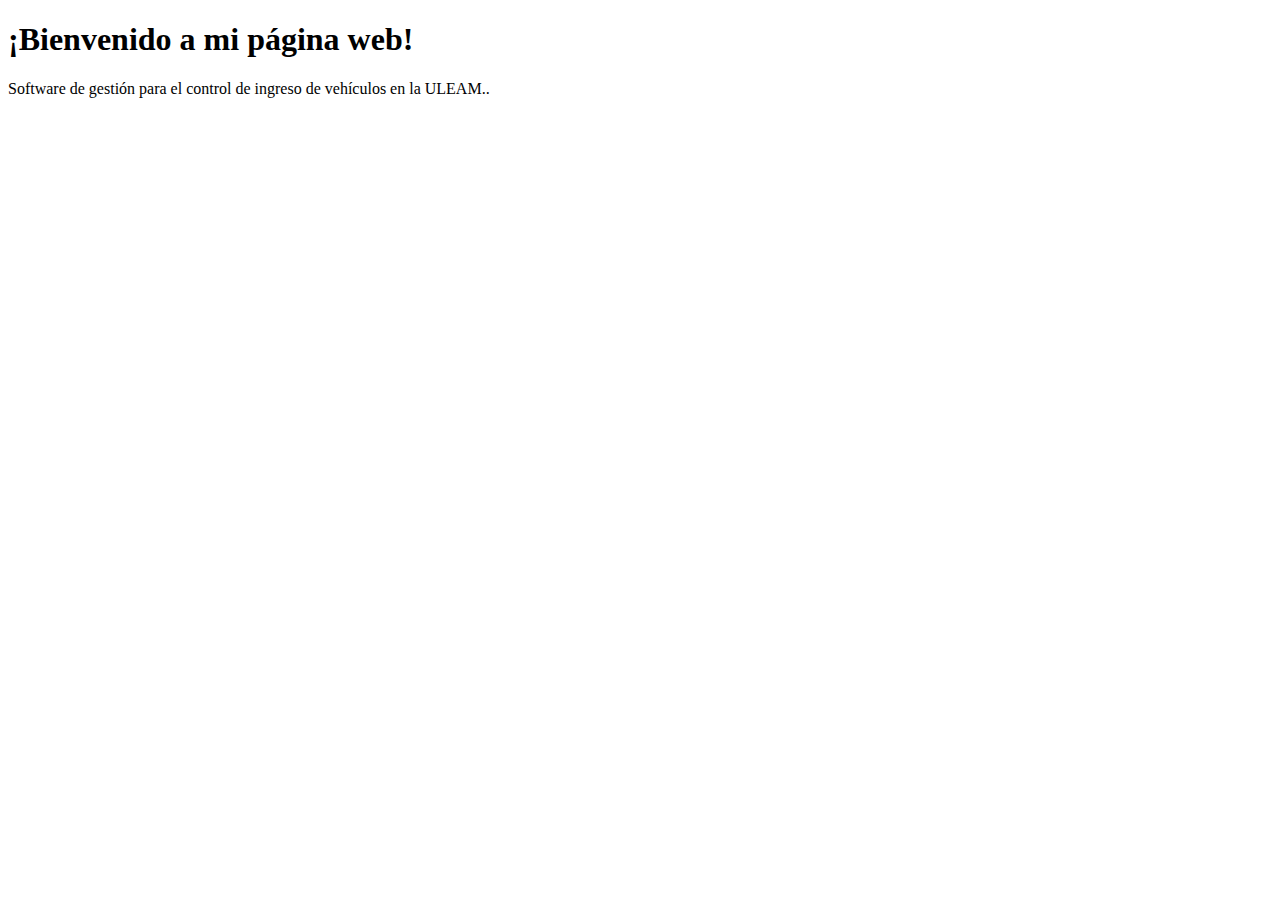
<file: index.html>
<!DOCTYPE html>
<html lang="es">
<head>
    <meta charset="UTF-8">
    <meta name="viewport" content="width=device-width, initial-scale=1.0">
    <title>Mi Página Web</title>
</head>
<body>
    <h1>¡Bienvenido a mi página web!</h1>
    <p>Software de gestión para el control de ingreso de vehículos en la ULEAM..</p>
</body>
</html>
</file>
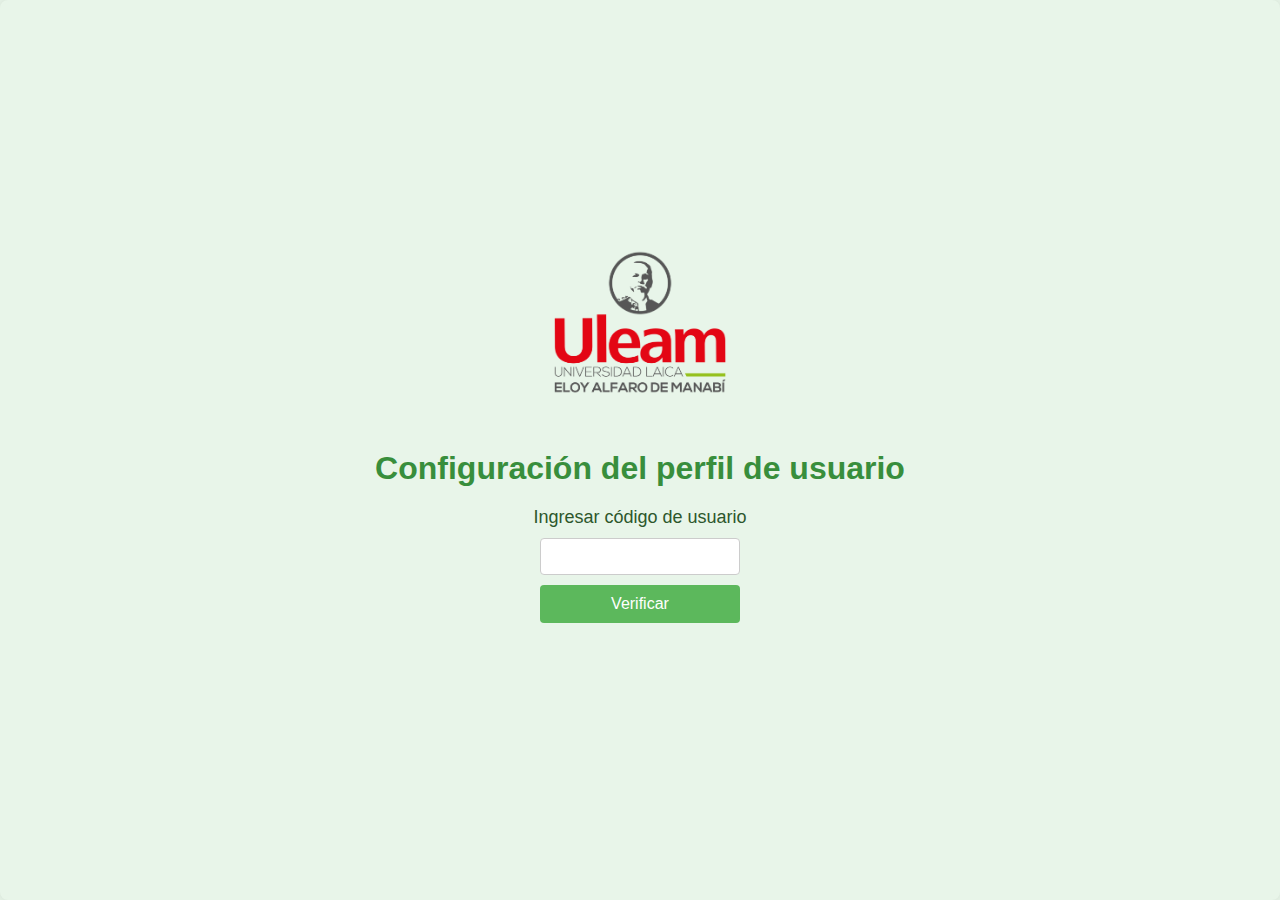
<file: config-perfil.html>
<!DOCTYPE html>
<html lang="es">
<head>
    <meta charset="UTF-8">
    <meta name="viewport" content="width=device-width, initial-scale=1.0">
    <link rel="stylesheet" href="config-perfil.css">
    <title>Configuración de perfil usuario - Estacionamiento ULEAM</title>
</head>
<body>
    <div class="container">
        <img src="/img/ULEAM.png" alt="Logo ULEAM Estacionamiento" class="logo-img">
        <h1>Configuración del perfil de usuario</h1>

        <!-- Campo para ingresar el código de usuario -->
        <div class="form-group codigo-usuario">
            <label for="codigoUsuario">Ingresar código de usuario</label>
            <input type="text" id="codigoUsuario" name="codigoUsuario" required>
            <button id="verificarCodigo">Verificar</button>
        </div>
        
        <form id="profileForm" style="display:none;">
            <div class="form-group">
                <label for="username">Nombre de usuario</label>
                <input type="text" id="username" name="username" required>
            </div>
            <div class="form-group">
                <label for="email">Correo electrónico</label>
                <input type="email" id="email" name="email" required>
            </div>
            <div class="form-group">
                <label for="current-password">Contraseña actual</label>
                <input type="password" id="current-password" name="current-password" required>
            </div>
            <div class="form-group">
                <label for="new-password">Nueva contraseña</label>
                <input type="password" id="new-password" name="new-password">
            </div>
            <div class="form-group">
                <label for="confirm-password">Confirmar nueva contraseña</label>
                <input type="password" id="confirm-password" name="confirm-password">
            </div>
            <button type="submit">Guardar Cambios</button>
        </form>
        <div id="message"></div>
    </div>

    <script>
        document.getElementById('verificarCodigo').addEventListener('click', function() {
            const codigoUsuario = document.getElementById('codigoUsuario').value.trim();
            let usuarios = JSON.parse(localStorage.getItem('usuarios')) || [];

            // Verificar si el código de usuario existe
            const usuarioEncontrado = usuarios.find(user => user.codigo === codigoUsuario);

            if (usuarioEncontrado) {
                document.getElementById('profileForm').style.display = 'block'; // Mostrar el formulario si el usuario existe
                // También puedes rellenar el formulario con datos del usuario
                document.getElementById('username').value = usuarioEncontrado.nombre;
                document.getElementById('email').value = usuarioEncontrado.correo;
            } else {
                alert('Código de usuario no encontrado'); 
            }
        });

        document.getElementById('profileForm').addEventListener('submit', function(event) {
            event.preventDefault();

            const username = document.getElementById('username').value.trim();
            const email = document.getElementById('email').value.trim();
            const currentPassword = document.getElementById('current-password').value.trim();
            const newPassword = document.getElementById('new-password').value.trim();
            const confirmPassword = document.getElementById('confirm-password').value.trim();
            const messageDiv = document.getElementById('message');

            let usuarios = JSON.parse(localStorage.getItem('usuarios')) || [];
            const codigoUsuario = document.getElementById('codigoUsuario').value.trim();
            const usuarioEncontrado = usuarios.find(user => user.codigo === codigoUsuario);

            let message = '';

            if (!usuarioEncontrado) {
                message = 'Usuario no encontrado.';
            } else if (usuarioEncontrado.contraseña !== currentPassword) {
                message = 'La contraseña actual no coincide.';
            } else {
                if (newPassword !== '' && newPassword !== confirmPassword) {
                    message = 'Las nuevas contraseñas no coinciden.';
                } else {
                    // Actualizar los datos del usuario
                    usuarioEncontrado.nombre = username;
                    usuarioEncontrado.correo = email;

                    if (newPassword !== '') {
                        usuarioEncontrado.contraseña = newPassword;
                    }

                    localStorage.setItem('usuarios', JSON.stringify(usuarios));
                    alert('¡Cambios guardados con éxito!');
                    messageDiv.innerHTML = '<div class="success">¡Cambios guardados con éxito!</div>';
                    document.getElementById('profileForm').reset();
                }
            }

            if (message !== '') {
                messageDiv.innerHTML = `<div class="error">${message}</div>`;
            }
        });
    </script>
</body>
</html>
</file>
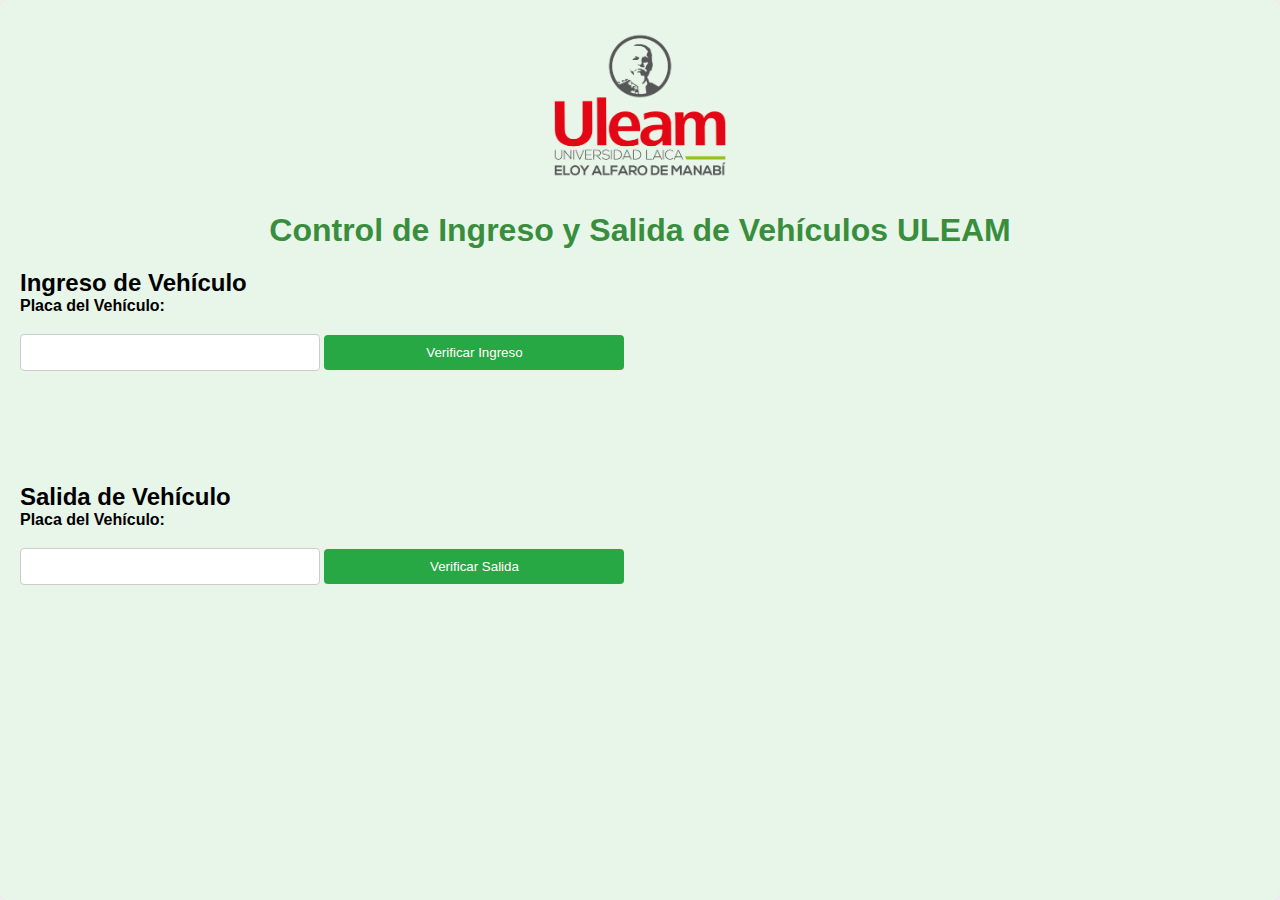
<file: control-ingresosalida.html>
<!DOCTYPE html>
<html lang="es">
<head>
    <meta charset="UTF-8">
    <meta name="viewport" content="width=device-width, initial-scale=1.0">
    <title>Control de Ingreso y Salida de Vehículos - Estacionamiento ULEAM</title>
    <link rel="stylesheet" href="control-ingresosalida.css">
</head>
<body>
    <div class="container">
        <img src="/img/ULEAM.png" alt="Logo ULEAM Estacionamiento" class="logo-img">
        <h1>Control de Ingreso y Salida de Vehículos ULEAM</h1>

        
        <div class="section">
            <h2>Ingreso de Vehículo</h2>
            <form id="ingresoForm">
                <label for="placaIngreso">Placa del Vehículo:</label>
                <input type="text" id="placaIngreso" name="placaIngreso" required>
                <button type="submit">Verificar Ingreso</button>
            </form>
            <div id="ingresoInfo" class="info">
                <p id="ingresoMensaje"></p>
            </div>
            
            <div id="ingresoDetalles" style="display:none;">
                <h3>Registrar Ingreso</h3>
                <br>
                <label for="ingresoFecha">Fecha de Ingreso:</label>
                <input type="date" id="ingresoFecha" required>
                <br>
                <label for="ingresoHora">Hora de Ingreso:</label>
                <input type="time" id="ingresoHora" required>
                <br>
                <button onclick="guardarIngreso()">Guardar Ingreso</button>
            </div>
        </div>  
        
        <div class="separator"></div>

        <div class="section">
            <h2>Salida de Vehículo</h2>
            <form id="salidaForm">
                <label for="placaSalida">Placa del Vehículo:</label>
                <input type="text" id="placaSalida" name="placaSalida" required>
                <button type="submit">Verificar Salida</button>
            </form>
            <div id="salidaInfo" class="info">
                <p id="salidaMensaje"></p>
            </div>

            <div id="salidaDetalles" style="display:none;">
                <h3>Registrar Salida</h3>
                <br>
                <label for="salidaFecha">Fecha de Salida:</label>
                <input type="date" id="salidaFecha" required>
                <br>
                <label for="salidaHora">Hora de Salida:</label>
                <input type="time" id="salidaHora" required>
                <br>
                <button onclick="guardarSalida()">Guardar Salida</button>
            </div>
        </div>
    </div>

    <script>
        function obtenerVehiculoPorPlaca(placa) {
            const vehicles = JSON.parse(localStorage.getItem('vehicles')) || [];
            return vehicles.find(vehicle => vehicle.plate === placa);
        }

        document.getElementById('ingresoForm').addEventListener('submit', function(event) {
            event.preventDefault();
            const placa = document.getElementById('placaIngreso').value;

            const vehiculo = obtenerVehiculoPorPlaca(placa);
            if (vehiculo) {
                alert('Vehículo registrado.');
                document.getElementById('ingresoDetalles').style.display = 'block';
                document.getElementById('ingresoMensaje').textContent = ''; 
            } else {
                alert('Vehículo no registrado.');
                document.getElementById('ingresoDetalles').style.display = 'none'; 
            }
        });

        document.getElementById('salidaForm').addEventListener('submit', function(event) {
            event.preventDefault();
            const placa = document.getElementById('placaSalida').value;

            const vehiculo = obtenerVehiculoPorPlaca(placa);
            if (vehiculo) {
                if (vehiculo.ingreso) {
                    if (vehiculo.salida) {
                        alert('Acceso denegado. Vehículo ya ha salido. Debe ingresar nuevamente para poder salir.');
                        document.getElementById('salidaDetalles').style.display = 'none'; 
                    } else {
                        alert('Vehículo registrado.');
                        document.getElementById('salidaDetalles').style.display = 'block';
                        document.getElementById('salidaMensaje').textContent = ''; 
                    }
                } else {
                    alert('Acceso denegado. Vehículo no ha ingresado.');
                    document.getElementById('salidaDetalles').style.display = 'none'; 
                }
            } else {
                alert('Vehículo no registrado.');
                document.getElementById('salidaDetalles').style.display = 'none'; 
            }
        });


        function guardarIngreso() {
            const placa = document.getElementById('placaIngreso').value;
            const fechaIngreso = document.getElementById('ingresoFecha').value;
            const horaIngreso = document.getElementById('ingresoHora').value;

            if (fechaIngreso && horaIngreso) {
                const vehicles = JSON.parse(localStorage.getItem('vehicles')) || [];
                const vehiculo = vehicles.find(v => v.plate === placa);

                if (vehiculo) {
                    vehiculo.ingreso = { fecha: fechaIngreso, hora: horaIngreso };
                    vehiculo.salida = null;
                    localStorage.setItem('vehicles', JSON.stringify(vehicles)); 
                    alert('Ingreso registrado correctamente.');

                    document.getElementById('placaIngreso').value = '';
                    document.getElementById('ingresoFecha').value = '';
                    document.getElementById('ingresoHora').value = '';
                    document.getElementById('ingresoDetalles').style.display = 'none';
                } else {
                    alert('Vehículo no registrado.');
                }
            } else {
                alert('Por favor, complete la fecha y hora de ingreso.');
            }
        }

        function guardarSalida() {
            const placa = document.getElementById('placaSalida').value;
            const fechaSalida = document.getElementById('salidaFecha').value;
            const horaSalida = document.getElementById('salidaHora').value;

            if (fechaSalida && horaSalida) {
                const vehicles = JSON.parse(localStorage.getItem('vehicles')) || [];
                const vehiculo = vehicles.find(v => v.plate === placa);

                if (vehiculo && !vehiculo.salida) {
                    vehiculo.salida = { fecha: fechaSalida, hora: horaSalida };
                    localStorage.setItem('vehicles', JSON.stringify(vehicles)); // Guardar el arreglo completo
                    alert('Salida registrada correctamente.');

                    document.getElementById('placaSalida').value = '';
                    document.getElementById('salidaFecha').value = '';
                    document.getElementById('salidaHora').value = '';
                    document.getElementById('salidaDetalles').style.display = 'none';
                } else if (vehiculo && vehiculo.salida) {
                    alert('Acceso denegado. Vehículo ya ha salido. Debe ingresar nuevamente.');
                } else {
                    alert('Vehículo no registrado.');
                }
            } else {
                alert('Por favor, complete la fecha y hora de salida.');
            }
        }
    </script>
</body>
</html>
</file>
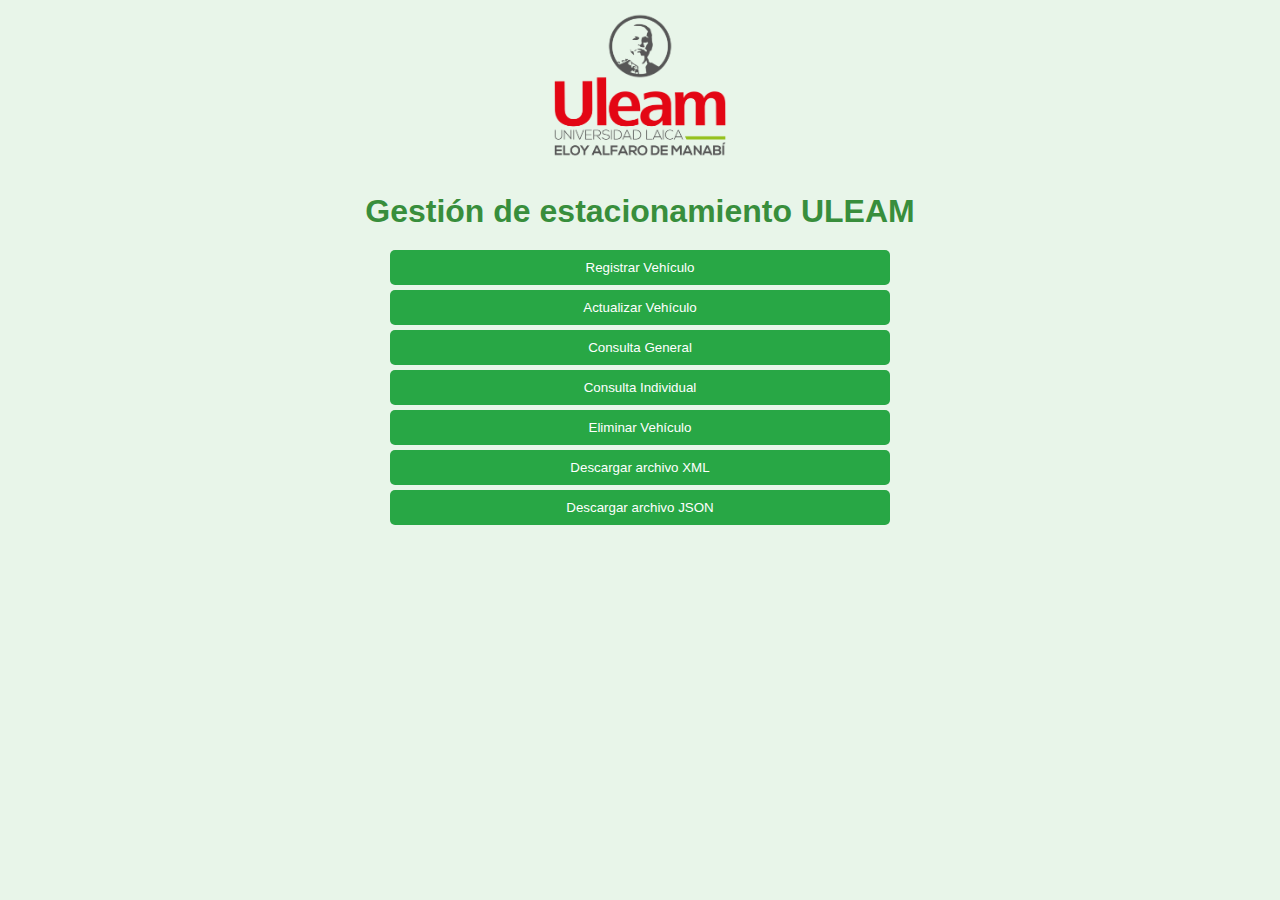
<file: ges-estacionamiento.html>
<!DOCTYPE html>
<html lang="es">
<head>
    <meta charset="UTF-8">
    <meta name="viewport" content="width=device-width, initial-scale=1.0">
    <title>Gestión de Vehículo - Estacionamiento ULEAM</title>
    <link rel="stylesheet" href="ges-estacionamiento.css">
</head>
<body>
    <div class="container">
        <img src="/img/ULEAM.png" alt="Logo ULEAM Estacionamiento" class="logo-img">
        <h1>Gestión de estacionamiento ULEAM</h1>
        <button class="button" onclick="showSection('registerSection')">Registrar Vehículo</button>
        <button class="button" onclick="showSection('updateSection')">Actualizar Vehículo</button>
        <button class="button" onclick="showSection('consultGeneralSection')">Consulta General</button>
        <button class="button" onclick="showSection('consultIndividualSection')">Consulta Individual</button>
        <button class="button" onclick="showSection('deleteSection')">Eliminar Vehículo</button>
        <button class="button" onclick="downloadXML()">Descargar archivo XML</button>
        <button class="button" onclick="downloadJSON()">Descargar archivo JSON</button>

        <div id="registerSection" class="form-section" style="display: none;">
            <h2>Registrar Vehículo</h2>
            <label class="label" for="plate">Placa:</label>
            <input class="input-field" type="text" id="plate" placeholder="Ejemplo: ABC123" required>
            <br>

            <label class="label" for="vehicleClass">Clase de Vehículo:</label>
            <select class="input-field" id="vehicleClass" required>
                <option value="" disabled selected>Seleccione una opción</option>
                <option value="Sedan">Sedan</option>
                <option value="SUV">SUV</option>
                <option value="Camioneta">Camioneta</option>
                <option value="Moto">Moto</option>
                <option value="Otro">Otro</option>
            </select>
            <input type="text" id="otherVehicleClass" placeholder="Especificar clase" style="display:none;" class="input-field">
            <div class="option-text"></div>
            <br>

            <label class="label" for="owner">Propietario:</label>
            <input class="input-field" type="text" id="owner" required>
            <br>

            <h3>Persona Autorizada</h3>
            <label class="label" for="authorizedName">Nombre:</label>
            <input class="input-field" type="text" id="authorizedName" required>
            <br>

            <label class="label" for="authorizedId">Cédula:</label>
            <input class="input-field" type="text" id="authorizedId" class="input-field" required>
            <br>

            <label class="label" for="authorizedPhone">Teléfono:</label>
            <input class="input-field" type="text" id="authorizedPhone" placeholder="Ejemplo: +56912345678" class="input-field" required>
            <br>

            <label class="label" for="authorizedPosition">Cargo:</label>
            <select class="input-field" id="authorizedPosition" required>
                <option value="" disabled selected>Seleccione una opción</option>
                <option value="Administrador">Administrador</option>
                <option value="Docente">Docente</option>
                <option value="Estudiante">Estudiante</option>
                <option value="Otro">Otro</option>
            </select>
            <input type="text" id="otherPosition" placeholder="Especificar cargo" style="display:none;" class="input-field">
            <div class="option-text"></div>
            <br>

            <button class="button" onclick="registerVehicle()">Registrar</button>
            <button class="button" onclick="clearForm()">Limpiar</button>
            <button class="button" onclick="showSection('')">Regresar</button>
        </div>

        <div id="updateSection" class="form-section" style="display: none;">
            <h2>Actualizar Vehículo</h2>
            <label class="label" for="updatePlate">Placa:</label>
            <input class="input-field" type="text" id="updatePlate" placeholder="Ejemplo: ABC123" required>
            <button class="button" onclick="searchAndUpdateVehicle()">Buscar</button>
            <button class="button" onclick="showSection('')">Regresar</button>

            <div id="updateVehicleFields" style="display: none;">
                <label class="label" for="vehicleClassUpdate">Clase de Vehículo:</label>
                <select class="input-field" id="vehicleClassUpdate" required>
                    <option value="" disabled selected>Seleccione una opción</option>
                    <option value="Sedan">Sedan</option>
                    <option value="SUV">SUV</option>
                    <option value="Camioneta">Camioneta</option>
                    <option value="Moto">Moto</option>
                    <option value="Otro">Otro</option>
                </select>
                <input type="text" id="otherVehicleClass" placeholder="Especificar clase" style="display:none;" class="input-field">                
                <div class="option-text"></div>
                <br>

                <label class="label" for="ownerUpdate">Propietario:</label>
                <input class="input-field" type="text" id="ownerUpdate" required>
                <br>

                <h3>Persona Autorizada</h3>
                <label class="label" for="authorizedNameUpdate">Nombre:</label>
                <input class="input-field" type="text" id="authorizedNameUpdate" required>
                <br>

                <label class="label" for="authorizedIdUpdate">Cédula:</label>
                <input class="input-field" type="text" id="authorizedIdUpdate" required>
                <br>

                <label class="label" for="authorizedPhoneUpdate">Teléfono:</label>
                <input class="input-field" type="text" id="authorizedPhoneUpdate" placeholder="Ejemplo: +56912345678" class="input-field" required>
                <br>

                <label class="label" for="authorizedPositionUpdate">Cargo:</label>
                <select class="input-field" id="authorizedPositionUpdate" required>
                    <option value="" disabled selected>Seleccione una opción</option>
                    <option value="Administrador">Administrador</option>
                    <option value="Docente">Docente</option>
                    <option value="Estudiante">Estudiante</option>
                    <option value="Otro">Otro</option>
                </select>
                <input type="text" id="otherPosition" placeholder="Especificar cargo" style="display:none;" class="input-field">
                <div class="option-text"></div>
                <br>
                
                <button class="button" onclick="updateVehicle()">Actualizar</button>
                <button class="button" onclick="resetUpdateForm()">Cancelar</button>
            </div>
        </div>

        <div id="consultGeneralSection" class="form-section" style="display: none;">
            <h2>Consulta General de Vehículos</h2>
            <button class="button" onclick="consultGeneral()">Mostrar Vehículos Registrados</button>
            <button class="button" onclick="resetGeneralConsult()">Regresar</button>
            <table id="vehiclesTable" style="display: none;">
                <thead>
                    <tr>
                        <th>Placa</th>
                        <th>Nombre Persona Autorizada</th>
                        <th>Cédula</th>
                    </tr>
                </thead>
                <tbody id="vehiclesTableBody"></tbody>
            </table>
        </div>

        <div id="consultIndividualSection" class="form-section" style="display: none;">
            <h2>Consulta Individual de Vehículo</h2>
            <label class="label" for="consultPlate">Placa:</label>
            <input class="input-field" type="text" id="consultPlate" placeholder="Ejemplo: ABC123" class="input-field">
            <button class="button" onclick="consultIndividual()">Buscar</button>
            <button class="button" onclick="showSection('')">Regresar</button>
            
        
            <div id="vehicleDetails" style="display: none;">
                <h3>Detalles del Vehículo</h3>
                <p><strong>Placa:</strong> <span id="vehiclePlateDetail"></span></p>
                <p><strong>Clase de Vehículo:</strong> <span id="vehicleClassDetail"></span></p>
                <p><strong>Propietario:</strong> <span id="ownerDetail"></span></p>
                <p><strong>Nombre Persona Autorizada:</strong> <span id="authorizedNameDetail"></span></p>
                <p><strong>Cédula:</strong> <span id="authorizedIdDetail"></span></p>
                <p><strong>Teléfono:</strong> <span id="authorizedPhoneDetail"></span></p>
                <p><strong>Cargo:</strong> <span id="authorizedPositionDetail"></span></p>
            </div>
        </div>

        <div id="deleteSection" class="form-section" style="display: none;">
            <h2>Eliminar Vehículo</h2>
            <label class="label" for="deletePlate">Placa:</label>
            <input class="input-field" type="text" id="deletePlate" placeholder="Ejemplo: ABC123" class="input-field">
            <button class="button" onclick="deleteVehicle()">Eliminar</button>
            <button class="button" onclick="showSection('')">Regresar</button>
        </div>
    </div>

    <script>
        let vehicles = JSON.parse(localStorage.getItem('vehicles')) || [];
        let vehicleToUpdate = null;

        function showSection(sectionId) {
            const sections = document.querySelectorAll('.form-section');
            sections.forEach(section => {
                section.style.display = 'none';
            });

 
            document.getElementById(sectionId).style.display = 'block';
        }


        function validatePlate(plate) {
            const plateRegex = /^[A-Z0-9]{6,7}$/i; 
            return plateRegex.test(plate);
        }

        function validateCedula(id) {
            const cedulaRegex = /^[0-9]{7,10}$/; 
            return cedulaRegex.test(id);
        }

        function validatePhone(phone) {
            const phoneRegex = /^\+?[0-9]{7,12}$/; 
            return phoneRegex.test(phone);
        }

        function registerVehicle() {
            const plate = document.getElementById('plate').value;
            const vehicleClass = document.getElementById('vehicleClass').value === 'Otro' ? document.getElementById('otherVehicleClass').value : document.getElementById('vehicleClass').value;
            const owner = document.getElementById('owner').value;
            const authorizedPerson = {
                name: document.getElementById('authorizedName').value,
                id: document.getElementById('authorizedId').value,
                phone: document.getElementById('authorizedPhone').value,
                position: document.getElementById('authorizedPosition').value === 'Otro' ? document.getElementById('otherPosition').value : document.getElementById('authorizedPosition').value
            };

            // Validaciones
            if (!validatePlate(plate)) {
                alert('Placa no válida. Debe contener entre 6 y 7 caracteres alfanuméricos.');
                return;
            }
            if (!vehicleClass) {
                alert('Clase de vehículo es obligatoria.');
                return;
            }
            if (!owner) {
                alert('Propietario es obligatorio.');
                return;
            }
            if (!authorizedPerson.name || !validateCedula(authorizedPerson.id)) {
                alert('Datos de la persona autorizada no válidos. Verifique el nombre y la cédula.');
                return;
            }
            if (authorizedPerson.phone && !validatePhone(authorizedPerson.phone)) {
                alert('Número de teléfono no válido.');
                return;
            }

            vehicles.push({ plate, vehicleClass, owner, authorizedPerson });
            localStorage.setItem('vehicles', JSON.stringify(vehicles)); 
            alert('Vehículo registrado con éxito');
            clearForm();
        }

        function findVehicle(plate) {
            return vehicles.find(v => v.plate === plate);
        }

        function searchAndUpdateVehicle() {
            const plate = document.getElementById('updatePlate').value;
            vehicleToUpdate = findVehicle(plate);

            if (vehicleToUpdate) {
                document.getElementById('updatePlate').disabled = true; 
                document.getElementById('vehicleClassUpdate').value = vehicleToUpdate.vehicleClass;
                document.getElementById('ownerUpdate').value = vehicleToUpdate.owner;
                document.getElementById('authorizedNameUpdate').value = vehicleToUpdate.authorizedPerson.name;
                document.getElementById('authorizedIdUpdate').value = vehicleToUpdate.authorizedPerson.id;
                document.getElementById('authorizedPhoneUpdate').value = vehicleToUpdate.authorizedPerson.phone;
                document.getElementById('authorizedPositionUpdate').value = vehicleToUpdate.authorizedPerson.position;

                
                document.getElementById('updateVehicleFields').style.display = 'block';
            } else {
                alert('Vehículo no encontrado.');
            }
        }

        function updateVehicle() {
            const vehicleClass = document.getElementById('vehicleClassUpdate').value;
            const owner = document.getElementById('ownerUpdate').value;
            const authorizedName = document.getElementById('authorizedNameUpdate').value;
            const authorizedId = document.getElementById('authorizedIdUpdate').value;
            const authorizedPhone = document.getElementById('authorizedPhoneUpdate').value;
            const authorizedPosition = document.getElementById('authorizedPositionUpdate').value;

            if (!vehicleClass) {
                alert('Clase de vehículo es obligatoria.');
                return;
            }
            if (!owner) {
                alert('Propietario es obligatorio.');
                return;
            }
            if (!authorizedName) {
                alert('Nombre de la persona autorizada es obligatorio.');
                return;
            }
            if (!validateCedula(authorizedId)) {
                alert('Cédula no válida. Debe contener entre 7 y 10 dígitos.');
                return;
            }
            if (authorizedPhone && !validatePhone(authorizedPhone)) {
                alert('Número de teléfono no válido.');
                return;
            }
            if (!authorizedPosition) {
                alert('Cargo es obligatorio.');
                return;
            }

            vehicleToUpdate.vehicleClass = vehicleClass;
            vehicleToUpdate.owner = owner;
            vehicleToUpdate.authorizedPerson.name = authorizedName;
            vehicleToUpdate.authorizedPerson.id = authorizedId;
            vehicleToUpdate.authorizedPerson.phone = authorizedPhone;
            vehicleToUpdate.authorizedPerson.position = authorizedPosition;

            localStorage.setItem('vehicles', JSON.stringify(vehicles)); 
            alert('Vehículo actualizado con éxito');
            clearForm();
            resetUpdateForm();
        }

        function resetUpdateForm() {

            document.getElementById('updatePlate').value = '';
            document.getElementById('updatePlate').disabled = false;
            document.getElementById('updateVehicleFields').style.display = 'none';
        }

        function clearForm() {
            document.getElementById('plate').value = '';
            document.getElementById('vehicleClass').value = '';
            document.getElementById('otherVehicleClass').value = '';
            document.getElementById('owner').value = '';
            document.getElementById('authorizedName').value = '';
            document.getElementById('authorizedId').value = '';
            document.getElementById('authorizedPhone').value = '';
            document.getElementById('authorizedPosition').value = '';
            document.getElementById('otherPosition').value = '';
        }

        function consultGeneral() {
            const tableBody = document.getElementById('vehiclesTableBody');
            tableBody.innerHTML = ''; 

            if (vehicles.length === 0) {
                alert('No hay vehículos registrados.');
                return;
            }

            
            vehicles.forEach(vehicle => {
                const row = document.createElement('tr');

                const plateCell = document.createElement('td');
                plateCell.textContent = vehicle.plate;
                row.appendChild(plateCell);

                const nameCell = document.createElement('td');
                nameCell.textContent = vehicle.authorizedPerson.name;
                row.appendChild(nameCell);

                const idCell = document.createElement('td');
                idCell.textContent = vehicle.authorizedPerson.id;
                row.appendChild(idCell);

                tableBody.appendChild(row);
            });

            document.getElementById('vehiclesTable').style.display = 'table';
            alert('Listado de vehículos registrados');
        }

        function resetGeneralConsult() {

            document.getElementById('vehiclesTable').style.display = 'none';
            showSection('');
        }


        window.onload = function() {

        };

        function consultIndividual() {
        const plate = document.getElementById('consultPlate').value;
        const vehicle = findVehicle(plate);

            if (vehicle) {

                document.getElementById('vehiclePlateDetail').textContent = vehicle.plate;
                document.getElementById('vehicleClassDetail').textContent = vehicle.vehicleClass;
                document.getElementById('ownerDetail').textContent = vehicle.owner;
                document.getElementById('authorizedNameDetail').textContent = vehicle.authorizedPerson.name;
                document.getElementById('authorizedIdDetail').textContent = vehicle.authorizedPerson.id;
                document.getElementById('authorizedPhoneDetail').textContent = vehicle.authorizedPerson.phone;
                document.getElementById('authorizedPositionDetail').textContent = vehicle.authorizedPerson.position;

                document.getElementById('vehicleDetails').style.display = 'block';
            } else {
                alert('Vehículo no encontrado.');
                document.getElementById('vehicleDetails').style.display = 'none'; 
            }
        }

        function deleteVehicle() {
            const plate = document.getElementById('deletePlate').value;
            const vehicleIndex = vehicles.findIndex(v => v.plate === plate);

            if (vehicleIndex !== -1) {
                vehicles.splice(vehicleIndex, 1); 
                localStorage.setItem('vehicles', JSON.stringify(vehicles)); 
                alert('Vehículo eliminado con éxito');
                document.getElementById('deletePlate').value = ''; 
            } else {
                alert('Vehículo no encontrado.');
            }
        }

        function generateXML(vehicles) {
            let xmlContent = `<?xml version="1.0" encoding="UTF-8"?>\n<vehicles>\n`;
    
            vehicles.forEach(vehicle => {
                xmlContent += `  <vehiculo>\n`;
                xmlContent += `    <placa>${vehicle.plate}</placa>\n`;
                xmlContent += `    <clasedevehiculo>${vehicle.vehicleClass}</clasedevehiculo>\n`;
                xmlContent += `    <propietario>${vehicle.owner}</propietario>\n`;
                xmlContent += `    <personaautorizada>\n`;
                xmlContent += `      <nombre>${vehicle.authorizedPerson.name}</nombre>\n`;
                xmlContent += `      <cedula>${vehicle.authorizedPerson.id}</cedula>\n`;
                xmlContent += `      <telefono>${vehicle.authorizedPerson.phone}</telefono>\n`;
                xmlContent += `      <cargo>${vehicle.authorizedPerson.position}</cargo>\n`;
                xmlContent += `    </personaautorizada>\n`;
                xmlContent += `  </vehiculo>\n`;
            });

            xmlContent += `</vehicles>`;

            return xmlContent;
        }

        function downloadXML() {
            const vehicles = JSON.parse(localStorage.getItem("vehicles")) || [];

            if (vehicles.length === 0) {
                alert("No hay vehículos registrados para descargar.");
                return;
            }


            const xmlContent = generateXML(vehicles);


            const blob = new Blob([xmlContent], { type: "application/xml" });

        
            const link = document.createElement("a");
            link.href = URL.createObjectURL(blob);
            link.download = "vehiculos.xml"; 

            
            link.click();
        }

        function generateJSON(vehicles) {
            
            const jsonObject = {
                vehiculo: vehicles.map(vehicle => ({
                    placa: vehicle.plate,
                    clasedevehiculo: vehicle.vehicleClass,
                    propietario: vehicle.owner,
                    personaautorizada: {
                        nombre: vehicle.authorizedPerson.name,
                        cedula: vehicle.authorizedPerson.id,
                        telefono: vehicle.authorizedPerson.phone,
                        cargo: vehicle.authorizedPerson.position
                    }
                }))
            };

            // Convertir el objeto JSON a una cadena con formato
            return JSON.stringify(jsonObject, null, 2);
        }

        function downloadJSON() {
         
            const vehicles = JSON.parse(localStorage.getItem("vehicles")) || [];

            if (vehicles.length === 0) {
                alert("No hay vehículos registrados para descargar.");
                return;
            }

            
            const jsonContent = generateJSON(vehicles);

            
            const blob = new Blob([jsonContent], { type: "application/json" });

            
            const link = document.createElement("a");
            link.href = URL.createObjectURL(blob);
            link.download = "vehiculos.json"; 

            
            link.click();
        }
    </script>

    <script>

        document.getElementById('vehicleClass').addEventListener('change', function() {
            const otherInput = document.getElementById('otherVehicleClass');
            otherInput.style.display = this.value === 'Otro' ? 'block' : 'none';
        });

      
        document.getElementById('authorizedPosition').addEventListener('change', function() {
            const otherInput = document.getElementById('otherPosition');
            otherInput.style.display = this.value === 'Otro' ? 'block' : 'none';
        });


        document.getElementById('authorizedPositionUpdate').addEventListener('change', function() {
            const otherInput = document.getElementById('otherPosition');
            otherInput.style.display = this.value === 'Otro' ? 'block' : 'none';
        });
    </script>
</body>
</html>
</file>
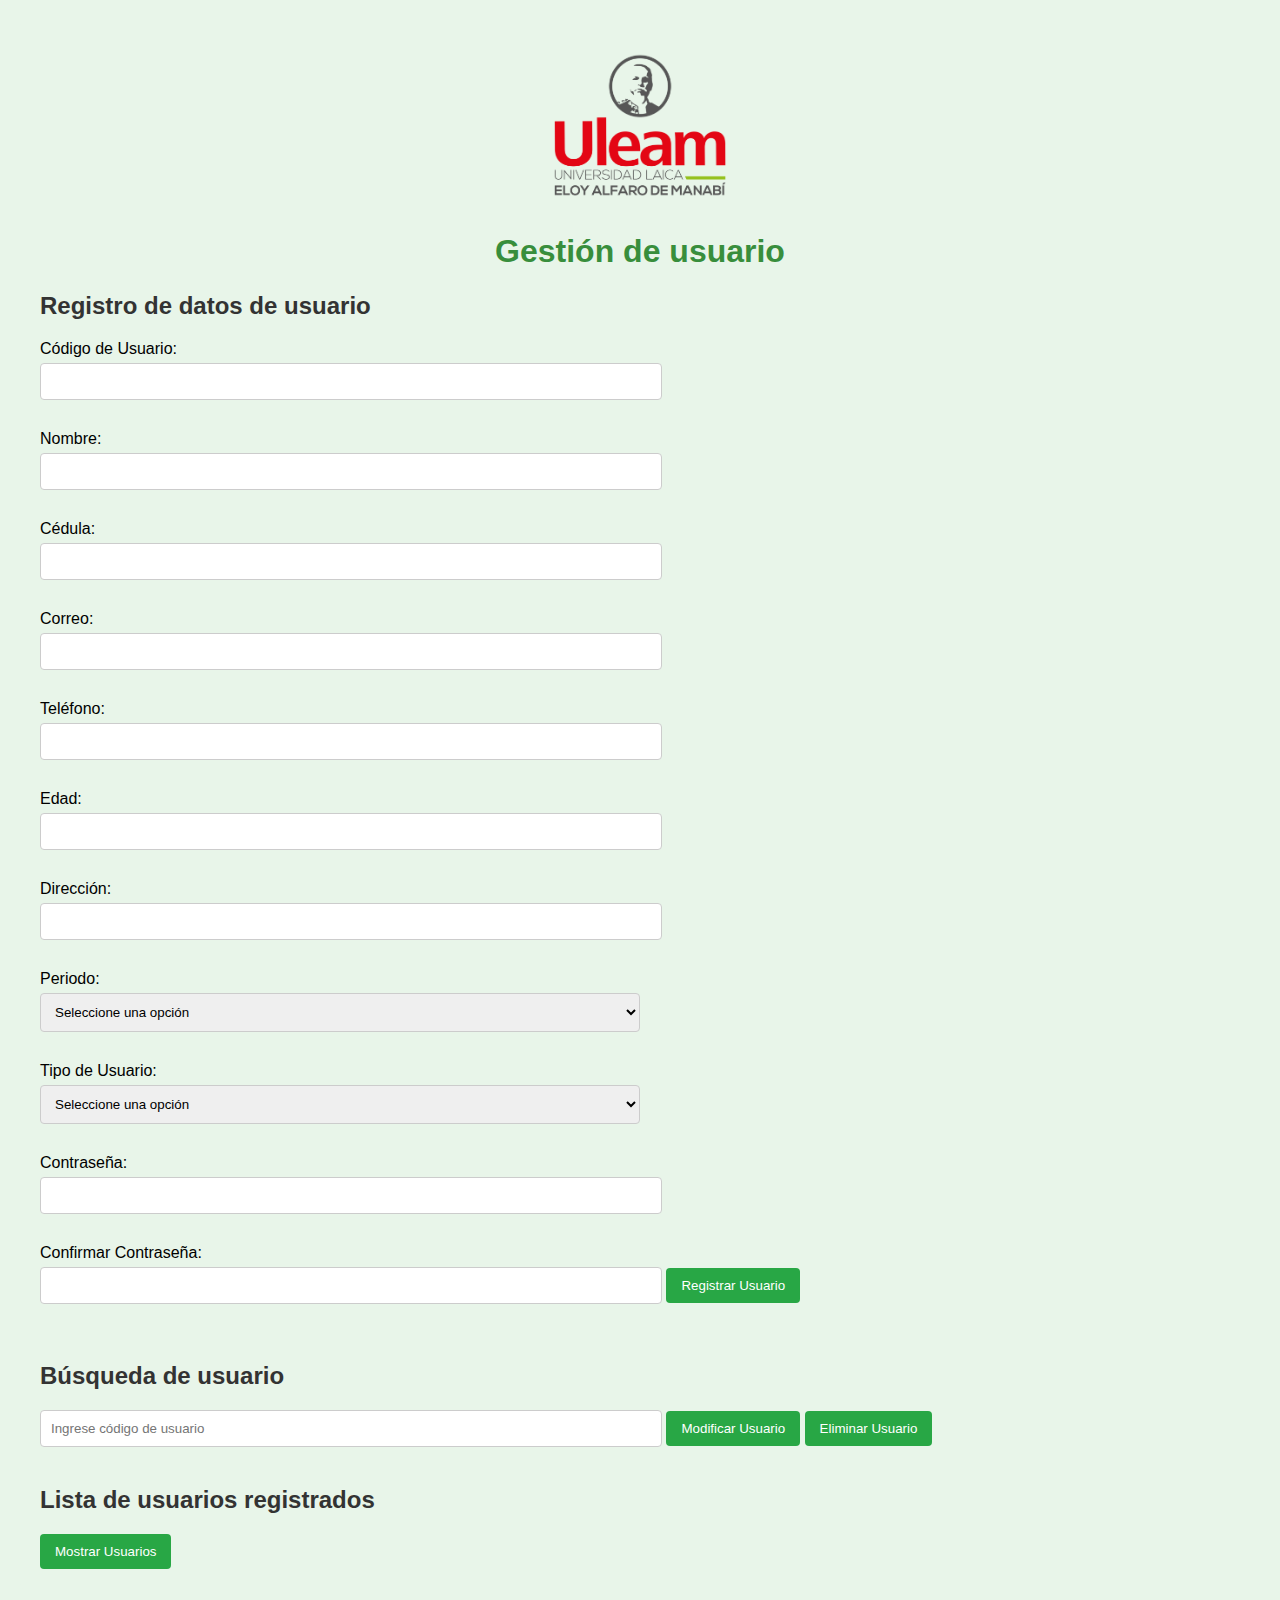
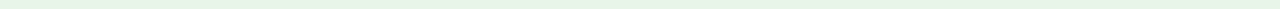
<file: gestion-usuario.html>
<!DOCTYPE html>
<html lang="es">
<head>
    <meta charset="UTF-8">
    <meta name="viewport" content="width=device-width, initial-scale=1.0">
    <link rel="stylesheet" href="gestion-usuario.css">
    <title>Gestión de Usuario - Estacionamiento ULEAM</title>
</head>
<body>
    <div class="container">
        <img src="/img/ULEAM.png" alt="Logo ULEAM Estacionamiento" class="logo-img">
        <h1>Gestión de usuario</h1>
        <h2>Registro de datos de usuario</h2>
        <form id="userForm" onsubmit="agregarUsuario(event)">
            <label for="codigo">Código de Usuario:</label>
            <input type="text" id="codigo" name="codigo" required>

            <label for="nombre">Nombre:</label>
            <input type="text" id="nombre" name="nombre" required>

            <label for="cedula">Cédula:</label>
            <input type="text" id="cedula" name="cedula" required>

            <label for="correo">Correo:</label>
            <input type="email" id="correo" name="correo" required> 

            <label for="telefono">Teléfono:</label>
            <input type="text" id="telefono" name="telefono" required>

            <label for="edad">Edad:</label>
            <input type="number" id="edad" name="edad" required>

            <label for="direccion">Dirección:</label>
            <input type="text" id="direccion" name="direccion" required>

            <label for="periodo">Periodo:</label>
            <select id="periodo" name="periodo" required>
                <option value="" disabled selected>Seleccione una opción</option>
                <option value="matutino">Matutino</option>
                <option value="vespertino">Vespertino</option>
                <option value="nocturno">Nocturno</option>
            </select>
            <input type="text" id="otherVehicleClass" placeholder="Especificar periodo" style="display:none;" class="input-field">
            <div class="option-text"></div>

            <label for="tipo">Tipo de Usuario:</label>
            <select id="tipo" name="tipo" required>
                <option value="" disabled selected>Seleccione una opción</option>
                <option value="administrador">Administrador</option>
                <option value="operador">Operador</option>
                <option value="otro">Otro</option>
            </select>
            <input type="text" id="otherVehicleClass" placeholder="Especificar tipo de usuario" style="display:none;" class="input-field">
            <div class="option-text"></div>

            <label for="contraseña">Contraseña:</label>
            <input type="password" id="contraseña" name="contraseña" required>

            <!-- Confirmar Contraseña -->
            <label for="confirmarContraseña">Confirmar Contraseña:</label>
            <input type="password" id="confirmarContraseña" name="confirmarContraseña" required>

            <button type="submit">Registrar Usuario</button>
        </form>

        <br>

        <h2>Búsqueda de usuario</h2>
        <input type="text" id="codigoBuscar" placeholder="Ingrese código de usuario">
        <button onclick="buscarUsuario()">Modificar Usuario</button>
        <button onclick="buscarUsuarioParaEliminar()">Eliminar Usuario</button>

        <div id="formularioModificar" style="display:none;">
            <h2>Modificar Usuario</h2>
            <form id="modificarForm" onsubmit="modificarUsuario(event)">
                <label for="modCodigo">Código de Usuario:</label>
                <input type="text" id="modCodigo" name="codigo" readonly>

                <label for="modNombre">Nombre:</label>
                <input type="text" id="modNombre" name="nombre" required>

                <label for="modCedula">Cédula:</label>
                <input type="text" id="modCedula" name="cedula" required>

                <label for="modCorreo">Correo:</label>
                <input type="email" id="modCorreo" name="correo" required> 

                <label for="modTelefono">Teléfono:</label>
                <input type="text" id="modTelefono" name="telefono" required>

                <label for="modEdad">Edad:</label>
                <input type="number" id="modEdad" name="edad" required>

                <label for="modDireccion">Dirección:</label>
                <input type="text" id="modDireccion" name="direccion" required>

                <label for="modPeriodo">Periodo:</label>
                <select id="modPeriodo" name="periodo" required>
                    <option value="matutino">Matutino</option>
                    <option value="vespertino">Vespertino</option>
                    <option value="nocturno">Nocturno</option>
                </select>

                <label for="modTipo">Tipo de Usuario:</label>
                <select id="modTipo" name="tipo" required>
                    <option value="administrador">Administrador</option>
                    <option value="operador">Operador</option>
                    <option value="otro">Otro</option>
                </select>

                <label for="modContraseña">Contraseña:</label>
                <input type="password" id="modContraseña" name="contraseña" required>

                <label for="modConfirmarContraseña">Confirmar Contraseña:</label>
                <input type="password" id="modConfirmarContraseña" name="confirmarContraseña" required>
                
                <div class="checkbox-container">
                    <input type="checkbox" id="mostrarContraseñas" onclick="toggleMostrarContraseñas()" />
                    <label for="mostrarContraseñas">Mostrar contraseñas</label>
                </div>

                <br>
                <button type="submit">Guardar Cambios</button>
                <button type="button" onclick="cancelarModificacion()">Cancelar</button>
            </form>
        </div>
        <div id="confirmarEliminar" style="display:none;">
            <p>¿Estás seguro de que deseas eliminar este usuario?</p>
            <button onclick="eliminarUsuario()">Aceptar</button>
            <button onclick="cancelarEliminacion()">Cancelar</button>
        </div>

        <br>


        <h2>Lista de usuarios registrados</h2>
        <button onclick="mostrarUsuarios()">Mostrar Usuarios</button>

        <div id="tablaUsuariosContainer" style="display:none;">
            <table border="1">
                <thead>
                    <tr>
                        <th>Código</th>
                        <th>Nombre</th>
                        <th>Cédula</th>
                        <th>Correo</th>
                        <th>Teléfono</th>
                        <th>Edad</th>
                        <th>Dirección</th>
                        <th>Periodo</th>
                        <th>Tipo</th>
                    </tr>
                </thead>
                <tbody id="tablaUsuarios">

                </tbody>
            </table>
        </div>
    </div>

    <script>
        let usuarios = [];


        document.addEventListener('DOMContentLoaded', () => {
            usuarios = JSON.parse(localStorage.getItem('usuarios')) || [];
        });


        function agregarUsuario(event) {
            event.preventDefault();

            const codigo = document.getElementById('codigo').value;
            const nombre = document.getElementById('nombre').value;
            const cedula = document.getElementById('cedula').value;
            const correo = document.getElementById('correo').value;
            const telefono = document.getElementById('telefono').value;
            const edad = document.getElementById('edad').value;
            const direccion = document.getElementById('direccion').value;
            const periodo = document.getElementById('periodo').value;
            const tipo = document.getElementById('tipo').value;
            const contraseña = document.getElementById('contraseña').value;
            const confirmarContraseña = document.getElementById('confirmarContraseña').value;


            if (!validarCampos(codigo, nombre, cedula, correo, telefono, edad, direccion, contraseña, confirmarContraseña)) {
                return;
            }

            

            const usuarioExistente = usuarios.find(user => user.codigo === codigo);

            if (usuarioExistente) {
                Object.assign(usuarioExistente, { nombre, cedula, correo, telefono, edad, direccion, periodo, tipo, contraseña });
                alert('Usuario actualizado exitosamente');
            } else {
                const nuevoUsuario = { codigo, nombre, cedula, correo, telefono, edad, direccion, periodo, tipo, contraseña };
                usuarios.push(nuevoUsuario);
                alert('Usuario registrado exitosamente');
            }

            localStorage.setItem('usuarios', JSON.stringify(usuarios));
            limpiarFormulario();
        }

        function buscarUsuario() {
            const codigoBuscar = document.getElementById('codigoBuscar').value;
            const usuario = usuarios.find(user => user.codigo === codigoBuscar);

            if (usuario) {
                document.getElementById('modCodigo').value = usuario.codigo;
                document.getElementById('modNombre').value = usuario.nombre;
                document.getElementById('modCedula').value = usuario.cedula;
                document.getElementById('modCorreo').value = usuario.correo;
                document.getElementById('modTelefono').value = usuario.telefono;
                document.getElementById('modEdad').value = usuario.edad;
                document.getElementById('modDireccion').value = usuario.direccion;
                document.getElementById('modPeriodo').value = usuario.periodo;
                document.getElementById('modTipo').value = usuario.tipo;

                document.getElementById('modContraseña').value = usuario.contraseña;
                document.getElementById('modConfirmarContraseña').value = usuario.contraseña;


                document.getElementById('formularioModificar').style.display = 'block'; 
            } else {
                alert('Usuario no encontrado');
            }
        }


        function toggleMostrarContraseñas() {
            const contraseñaField = document.getElementById('modContraseña');
            const confirmarContraseñaField = document.getElementById('modConfirmarContraseña');
            const mostrar = document.getElementById('mostrarContraseñas').checked;

            // Cambia el tipo de los campos entre "password" y "text"
            const tipo = mostrar ? 'text' : 'password';
            contraseñaField.type = tipo;
            confirmarContraseñaField.type = tipo;
        }




        function modificarUsuario(event) {
            event.preventDefault();

            const codigo = document.getElementById('modCodigo').value;
            const nombre = document.getElementById('modNombre').value;
            const cedula = document.getElementById('modCedula').value;
            const correo = document.getElementById('modCorreo').value;
            const telefono = document.getElementById('modTelefono').value;
            const edad = document.getElementById('modEdad').value;
            const direccion = document.getElementById('modDireccion').value;
            const periodo = document.getElementById('modPeriodo').value;
            const tipo = document.getElementById('modTipo').value;
            const contraseña = document.getElementById('modContraseña').value;
            const confirmarContraseña = document.getElementById('modConfirmarContraseña').value;

            if (!validarCampos(codigo, nombre, cedula, correo, telefono, edad, direccion, contraseña, confirmarContraseña)) {
                return;
            }
            

            const usuarioIndex = usuarios.findIndex(user => user.codigo === codigo);


            if (usuarioIndex !== -1) {
                usuarios[usuarioIndex] = { 
                    codigo, 
                    nombre, 
                    cedula, 
                    correo, 
                    telefono, 
                    edad, 
                    direccion, 
                    periodo, 
                    tipo, 
                    contraseña 
                };
                localStorage.setItem('usuarios', JSON.stringify(usuarios));
                alert('Usuario modificado exitosamente');
                document.getElementById('formularioModificar').style.display = 'none'; 
                mostrarUsuarios();
                limpiarFormulario();
            } else {
                alert('No se pudo modificar el usuario');
            }
        }

        function buscarUsuarioParaEliminar() {
            const codigoBuscar = document.getElementById('codigoBuscar').value;
            const usuario = usuarios.find(user => user.codigo === codigoBuscar);

            if (usuario) {
                document.getElementById('confirmarEliminar').style.display = 'block'; 
            } else {
                alert('Usuario no encontrado');
                document.getElementById('confirmarEliminar').style.display = 'none'; 
            }
        }

        function eliminarUsuario() {
            const codigoBuscar = document.getElementById('codigoBuscar').value;
            const usuarioIndex = usuarios.findIndex(user => user.codigo === codigoBuscar);

            if (usuarioIndex !== -1) {
                usuarios.splice(usuarioIndex, 1); 
                localStorage.setItem('usuarios', JSON.stringify(usuarios)); 
                alert('Usuario eliminado exitosamente');
                document.getElementById('confirmarEliminar').style.display = 'none'; 
                document.getElementById('codigoBuscar').value = '';
                mostrarUsuarios(); 
            } else {
                alert('No se pudo eliminar el usuario');
            }
        }




        function validarCampos(codigo, nombre, cedula, correo, telefono, edad, direccion, contraseña, confirmarContraseña) {
            if (!codigo || !nombre || !cedula || !correo || !telefono || !edad || !direccion || !contraseña || !confirmarContraseña) {
                alert('Todos los campos son obligatorios');
                return false;
            }

            if (contraseña.length < 6 || confirmarContraseña.length < 6) {
                alert('La contraseña debe tener al menos 6 caracteres.');
                return false;
            }

            if (contraseña !== confirmarContraseña) {
                alert('Las contraseñas no coinciden');
                return false;
            }
            

            if (isNaN(edad) || edad <= 0) {
                alert('La edad debe ser un número positivo');
                return false;
            }

            if (cedula.length < 10) {
                alert('La cédula debe tener al menos 10 caracteres');
                return false;
            }

            const telefonoRegex = /^[0-9]{10}$/;
            if (!telefonoRegex.test(telefono)) {
                alert('El teléfono debe contener 10 dígitos.');
                return false;
            }

            const correoRegex = /^[^\s@]+@[^\s@]+\.[^\s@]+$/;
            if (!correoRegex.test(correo)) {
                alert('El correo no tiene un formato válido.');
                return false;
            }

            return true;
        }

        function cancelarModificacion() {
            document.getElementById('formularioModificar').style.display = 'none'; 
            document.getElementById('codigoBuscar').value = ''; 
        }

        function cancelarEliminacion() {
            document.getElementById('confirmarEliminar').style.display = 'none'; 
            document.getElementById('codigoBuscar').value = ''; 
        }


     
        function mostrarUsuarios() {
            const tablaUsuarios = document.getElementById('tablaUsuarios');
            tablaUsuarios.innerHTML = '';

            usuarios = JSON.parse(localStorage.getItem('usuarios')) || [];

            if (usuarios.length === 0) {
                alert('No hay usuarios registrados.');
                document.getElementById('tablaUsuariosContainer').style.display = 'none';
                return;
            }

            usuarios.forEach(usuario => {
                const row = document.createElement('tr');
                row.innerHTML = `
                    <td>${usuario.codigo}</td>
                    <td>${usuario.nombre}</td>
                    <td>${usuario.cedula}</td>
                    <td>${usuario.correo}</td>
                    <td>${usuario.telefono}</td>
                    <td>${usuario.edad}</td>
                    <td>${usuario.direccion}</td>
                    <td>${usuario.periodo}</td>
                    <td>${usuario.tipo}</td>`;
                tablaUsuarios.appendChild(row);
            });

            document.getElementById('tablaUsuariosContainer').style.display = 'block';
        }

        
        function limpiarFormulario() {
            document.getElementById('userForm').reset();
        }
    </script>
</body>
</html>
</file>
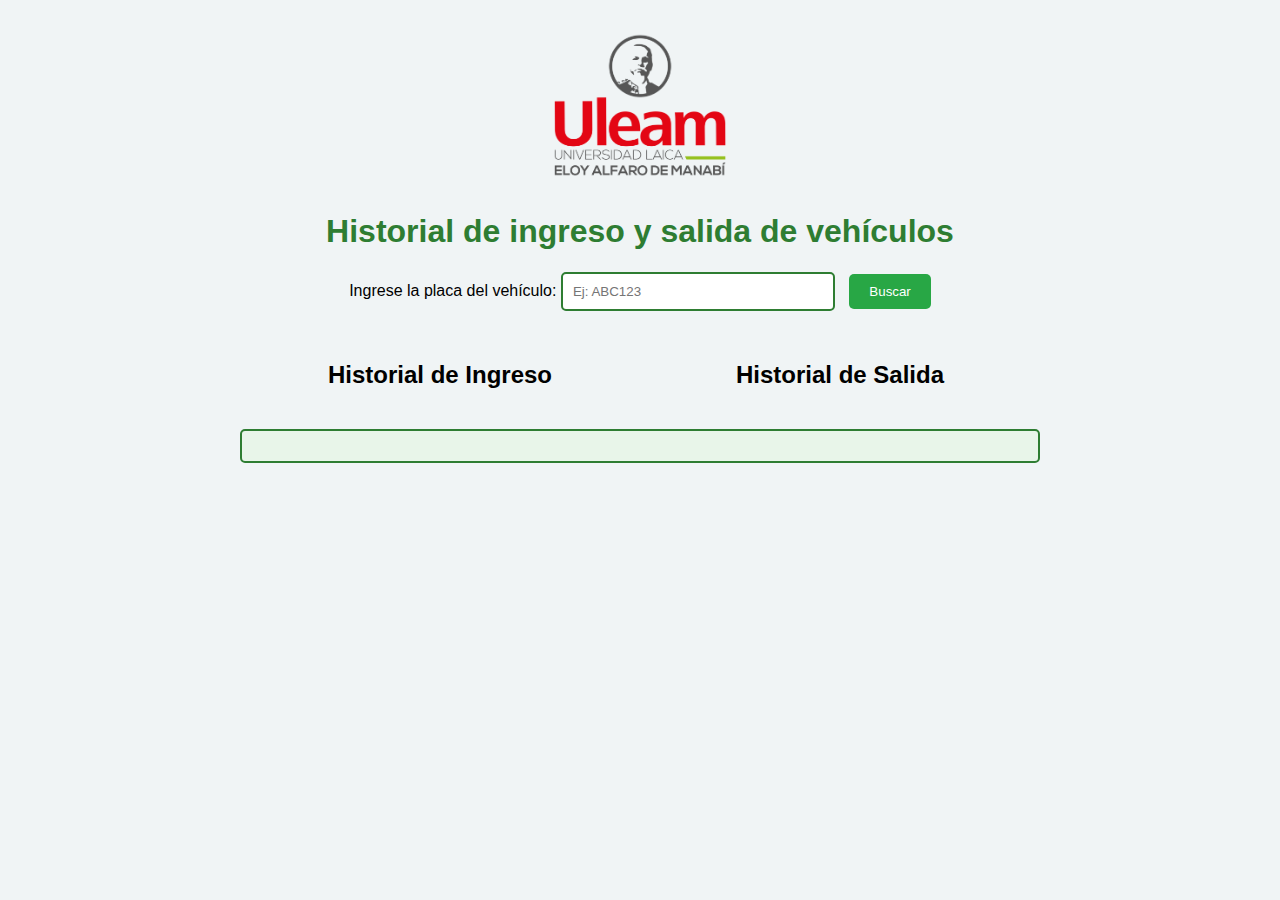
<file: historial.html>
<!DOCTYPE html>
<html lang="es">
<head>
    <meta charset="UTF-8">
    <meta name="viewport" content="width=device-width, initial-scale=1.0">
    <title>Historial de Ingreso y Salida de Vehículos - Estacionamiento ULEAM</title>
    <link rel="stylesheet" href="historial.css">
</head>
<body>
    <div class="container">
        <img src="/img/ULEAM.png" alt="Logo ULEAM Estacionamiento" class="logo-img">
        <h1>Historial de ingreso y salida de vehículos</h1>

        <div class="search-section">
            <label for="input-placa">Ingrese la placa del vehículo:</label>
            <input type="text" id="input-placa" placeholder="Ej: ABC123" maxlength="7">
            <button id="btn-buscar">Buscar</button>
            <div id="error-message" class="error-message"></div>
        </div>

        <div class="history-container">
            <div class="historial-ingreso">
                <h2>Historial de Ingreso</h2>
                <ul id="lista-ingresos"></ul>
            </div>
            <div class="historial-salida">
                <h2>Historial de Salida</h2>
                <ul id="lista-salidas"></ul>
            </div>
        </div>


        <div id="resultado-busqueda" class="resultado-busqueda"></div>

    </div>

    <script>
        const inputPlaca = document.getElementById('input-placa');
        const listaIngresos = document.getElementById('lista-ingresos');
        const listaSalidas = document.getElementById('lista-salidas');
        const resultadoBusqueda = document.getElementById('resultado-busqueda');
        const errorMessage = document.getElementById('error-message');
    
        function cargarHistorial() {
            listaIngresos.innerHTML = '';
            listaSalidas.innerHTML = '';
    
            
            const vehicles = JSON.parse(localStorage.getItem('vehicles')) || [];
    
            
            vehicles
                .filter(vehicle => vehicle.ingreso)
                .slice()
                .reverse()
                .forEach(vehicle => {
                    const li = document.createElement('li');
                    li.textContent = `Placa: ${vehicle.plate} - Fecha: ${vehicle.ingreso.fecha} - Hora: ${vehicle.ingreso.hora}`;
                    listaIngresos.insertBefore(li, listaIngresos.firstChild);
                });

            vehicles
                .filter(vehicle => vehicle.salida)
                .slice()
                .reverse()
                .forEach(vehicle => {
                    const li = document.createElement('li');
                    li.textContent = `Placa: ${vehicle.plate} - Fecha: ${vehicle.salida.fecha} - Hora: ${vehicle.salida.hora}`;
                    listaSalidas.insertBefore(li, listaSalidas.firstChild);
                });
        }
    
        function buscarVehiculo() {
            const placa = inputPlaca.value.trim().toUpperCase();
            if (placa === '') {
                errorMessage.textContent = 'Por favor, ingrese una placa.';
                resultadoBusqueda.innerHTML = '';
                return;
            }
    
            errorMessage.textContent = '';
    

            const vehicles = JSON.parse(localStorage.getItem('vehicles')) || [];
            
            const vehiculo = vehicles.find(vehicle => vehicle.plate === placa);
    
            if (vehiculo) {
                let resultado = `Vehículo con placa ${vehiculo.plate} ingresó el ${vehiculo.ingreso.fecha} a las ${vehiculo.ingreso.hora}.`;
    
                if (vehiculo.salida) {
                    resultado +=  `Salió el ${vehiculo.salida.fecha} a las ${vehiculo.salida.hora}.`;
                } else {
                    resultado +=  `No ha registrado salida.`;
                }
    
                resultadoBusqueda.textContent = resultado;
            } else {
                resultadoBusqueda.textContent = `No se encontró información del vehículo con placa ${placa}.`;
            }
        }
        
        document.getElementById('btn-buscar').addEventListener('click', buscarVehiculo);
    
        window.onload = cargarHistorial;
    </script>
</body>
</html>
</file>
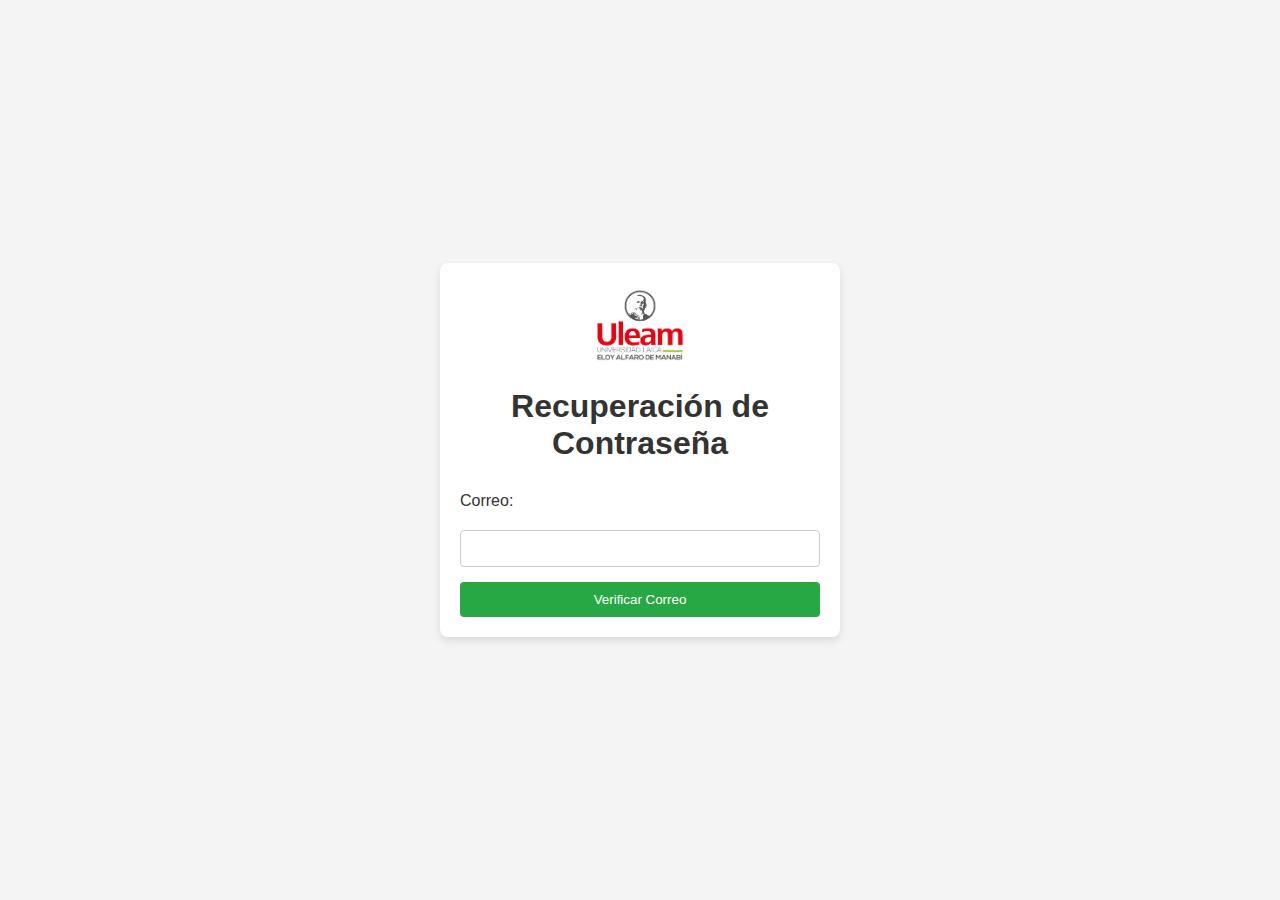
<file: recucontrasena.html>
<!DOCTYPE html>
<html lang="es">
<head>
    <meta charset="UTF-8">
    <meta name="viewport" content="width=device-width, initial-scale=1.0">
    <link rel="stylesheet" href="recucontrasena.css">
    <title>Recuperación de Contraseña - Estacionamiento ULEAM</title>
</head>
<body>
    <div class="container">
        <img src="/img/ULEAM.png" alt="Logo ULEAM Estacionamiento" class="logo-img">
        <h1>Recuperación de Contraseña</h1>
        <form id="formCorreo" onsubmit="verificarCorreo(event)">
            <label for="correoRecuperacion">Correo:</label>
            <input type="email" id="correoRecuperacion" name="correoRecuperacion" required>
            <button type="submit">Verificar Correo</button>
        </form>

        <div id="formContraseña" style="display:none;">
            <form id="recuperacionForm" onsubmit="recuperarContraseña(event)">
                <label for="nuevaContraseña">Nueva Contraseña:</label>
                <input type="password" id="nuevaContraseña" name="nuevaContraseña" required>

                <label for="confirmarNuevaContraseña">Confirmar Nueva Contraseña:</label>
                <input type="password" id="confirmarNuevaContraseña" name="confirmarNuevaContraseña" required>
                <br>
                <button type="submit">Guardar Contraseña</button>
            </form>
        </div>
    </div>

    <script>
        let usuarios = JSON.parse(localStorage.getItem('usuarios')) || [];

        function verificarCorreo(event) {
            event.preventDefault();

            const correo = document.getElementById('correoRecuperacion').value;
            
            if (!validateEmail(correo)) {
                alert('Por favor ingrese un correo válido');
                return;
            }else{
                alert('Correo válido')
            }

            const usuario = usuarios.find(user => user.correo === correo);

            if (usuario) {
                document.getElementById('formCorreo').style.display = 'none';
                document.getElementById('formContraseña').style.display = 'block';
            } else {
                alert('Correo no encontrado');
            }
        }

        function validateEmail(email) {
            const re = /^[a-zA-Z0-9._%+-]+@[a-zA-Z0-9.-]+\.[a-zA-Z]{2,}$/;
            return re.test(String(email).toLowerCase());
        }

 
        function recuperarContraseña(event) {
            event.preventDefault();

            const correo = document.getElementById('correoRecuperacion').value;
            const nuevaContraseña = document.getElementById('nuevaContraseña').value;
            const confirmarNuevaContraseña = document.getElementById('confirmarNuevaContraseña').value;


            if (nuevaContraseña.length < 6 || confirmarNuevaContraseña.length < 6) {
            alert('La contraseña deben tener al menos 6 caracteres');
            return;
            }


            if (nuevaContraseña !== confirmarNuevaContraseña) {
                alert('Las contraseñas no coinciden');
                return;
            }

            const usuario = usuarios.find(user => user.correo === correo);
            if (usuario) {
                usuario.contraseña = nuevaContraseña;
                localStorage.setItem('usuarios', JSON.stringify(usuarios));
                alert('Contraseña actualizada exitosamente');
                document.getElementById('recuperacionForm').reset();
                document.getElementById('formCorreo').style.display = 'block';
                document.getElementById('formContraseña').style.display = 'none';
            } else {
                alert('Correo no encontrado');
            }
        }
    </script>
</body>
</html>
</file>
<file: config-perfil.css>
html, body {
    width: 100%;
    height: 100%;
    margin: 0;
    padding: 0;
    font-family: Arial, sans-serif;
    background-color: #e8f5e9;
}

.container {
    width: 100%; 
    height: 100%; 
    background-color: #e8f5e9;
    padding: 20px;
    box-shadow: 0 0 10px rgba(0, 0, 0, 0.1);
    border-radius: 8px;
    box-sizing: border-box;
    display: flex;
    flex-direction: column;
    justify-content: center;
    align-items: center;
    overflow-x: hidden;
}

h1 {
    text-align: center;
    color: #388e3c; 
    margin-bottom: 20px;
}

.form-group {
    width: 100%;
    margin-bottom: 15px;
}

label {
    display: block;
    margin-bottom: 5px;
    color: #2d572c;
}

input[type="text"],
input[type="email"],
input[type="password"] {
    width: 150%;
    padding: 10px;
    border: 1px solid #ccc;
    border-radius: 4px;
    box-sizing: border-box;
}

button {
    width: 100%;
    padding: 10px;
    background-color: #28a745;
    color: #fff;
    border: none;
    border-radius: 4px;
    cursor: pointer;
    font-size: 16px;
    margin-bottom: 20px;
}

button:hover {
    background-color: #218838;
}

.codigo-usuario {
    display: flex;
    flex-direction: column;
    align-items: center; 
    margin-bottom: 20px; 

}

.codigo-usuario label {
    font-size: 18px; 
    margin-bottom: 10px; 
    color: #2d572c;
}

.codigo-usuario input[type="text"] {
    width: 200px; 
    padding: 10px;
    border: 1px solid #ccc;
    border-radius: 4px;
    margin-bottom: 10px; 
}

.codigo-usuario button {
    width: 200px; 
    padding: 10px;
    background-color: #5cb85c;
    color: white;
    border: none;
    border-radius: 4px;
    cursor: pointer;
}

.codigo-usuario button:hover {
    background-color: #4cae4c; 
}

.error {
    color: red;
    margin-top: 10px;
}

.success {
    color: green;
    margin-top: 10px;
}

.logo-img {
    display: block;
    margin: 0 auto 20px;
    max-width: 200px;
    height: auto;
}
</file>
<file: control-ingresosalida.css>
* {
    margin: 0;
    padding: 0;
    box-sizing: border-box;
}

html, body {
    height: 100%;
    background-color: #e8f5e9; 
}

body {
    font-family: Arial, sans-serif;
    background-color: #f4f4f4;
    display: flex; 
    justify-content: center;
    align-items: center; 
}

.logo-img {
    display: block; 
    margin: 0 auto 20px; 
    max-width: 200px; 
    height: auto; 
}

.container {
    width: 100%; 
    height: 100%;
    background-color: #e8f5e9;
    padding: 20px; 
    border-radius: 8px;
    box-shadow: 0 0 10px rgba(0, 0, 0, 0.1);
    display: flex; 
    flex-direction: column; 
    align-items: center;
}

h1 {
    text-align: center;
    margin-bottom: 20px;
    color: #388e3c;
}

.section {
    margin-bottom: 30px;
    width: 100%; 
}

label {
    display: block;
    margin-bottom: 10px;
    font-weight: bold;
}

input[type="text"] {
    width: 80%; 
    max-width: 300px; 
    padding: 10px;
    margin-bottom: 20px;
    border: 1px solid #ccc;
    border-radius: 4px;
}

button {
    background-color: #28a745;
    color: #fff;
    padding: 10px 20px;
    border: none;
    border-radius: 4px;
    cursor: pointer;
    width: 80%; 
    max-width: 300px;
    margin-top: 10px; 
}

button:hover {
    background-color: #218838;
}

.info {
    margin-top: 20px;
}

#ingresoDetalles,
#salidaDetalles {
    margin-top: 10px;
}

.separator {
    height: 2px; 
    background-color: #ccc; 
    margin: 20px 0; 
}
</file>
<file: ges-estacionamiento.css>
html, body {
    height: 100%;
    margin: 0;
    padding: 0;
    font-family: Arial, sans-serif;
    background-color: #e8f5e9; 
    color: #333;
}

.logo-img {
    display: block; 
    margin: 0 auto 20px; 
    max-width: 200px; 
    height: auto; 
}

h1 {
    text-align: center;
    color: #388e3c; 
    margin-bottom: 20px;
}

.fullscreen-container {
    height: 100%;
    width: 100%;
    display: flex;
    justify-content: center;
    align-items: center;
    background-color: #e8f5e9;
    box-sizing: border-box;
    padding: 20px;
}

.content {
    width: 600px; 
    background: #fff;
    padding: 20px;
    border-radius: 8px;
    box-shadow: 0 0 10px rgba(0, 0, 0, 0.1);
    box-sizing: border-box;
}

.button {
    background-color: #28a745; 
    color: white;
    border: none;
    padding: 10px;
    margin: 5px 0;
    border-radius: 5px;
    cursor: pointer;
    width: 500px; 
    display: block;
    margin-left: auto; 
    margin-right: auto; 
    transition: background-color 0.3s, transform 0.2s;
}

.button:hover {
    background-color: #218838;
    transform: translateY(-2px);
}

.form-section {
    margin-bottom: 20px;
}

input {
    width: calc(100% - 22px);
    padding: 10px;
    margin: 5px 0;
    border: 1px solid #ccc;
    border-radius: 4px;
}

input:focus {
    border-color: #388e3c;
}
</file>
<file: gestion-usuario.css>
body {
    font-family: Arial, sans-serif;
    background-color: #e8f5e9;
    margin: 0;
    padding: 20px;
    
}

.container {

    width: 100%; 
    height: calc(100% - 40px); 
    margin: 0 auto; 
    background: #e8f5e9;
    padding: 20px;
    border-radius: 5px;
    overflow-y: auto; 
    max-width: 1200px;
}

.fullscreen-container {
    height: 100%;
    width: 100%;
    display: flex;
    justify-content: center;
    align-items: center;
    background-color: #e8f5e9;
    box-sizing: border-box;
    padding: 20px;
}

.logo-img {
    display: block; 
    margin: 0 auto 20px; 
    max-width: 200px; 
    height: auto; 
}

h1 {
    text-align: center;
}

h1 {
    color: #388e3c;
}

h2 {
    color:#333;
}

label {
    display: block;
    margin: 10px 0 5px;
}


#mostrarContraseñas {
    margin-left: 10px; /* Espaciado entre el checkbox y la etiqueta */
}

#mostrarContraseñas + label {
    font-size: 12px; /* Tamaño más pequeño para la etiqueta */
    margin: 0; /* Sin margen extra */
}

.checkbox-container {
    display: flex;
    align-items: center;
    margin-top: -15px; /* Reduce el espacio entre el checkbox y el campo anterior */
}

.checkbox-container label {
    margin: 0 0 0 5px; /* Espaciado entre el checkbox y el texto */
}


input[type="text"], input[type="email"], input[type=number], input[type=password], select {
    width: 50%;
    padding: 10px;
    margin-bottom: 20px;
    border: 1px solid #ccc;
    border-radius: 4px;
}

button {
    background-color: #28a745;
    color: white;
    border: none;
    padding: 10px 15px;
    cursor: pointer;
    border-radius: 4px;
}

button:hover {
    background-color: #218838;
}

ul {
    list-style-type: none;
    padding: 0;
}

li {
    padding: 10px;
    border-bottom: 1px solid #ccc;
    display: flex;
    justify-content: space-between;
    align-items: center;
}
</file>
<file: historial.css>
body {
    font-family: Arial, sans-serif;
    background-color: #f0f4f5;
    margin: 0;
    padding: 20px;
    text-align: center;
}

.logo-img {
    display: block;
    margin: 0 auto 20px;
    max-width: 200px;
    height: auto;
}

.container {
    max-width: 800px;
    margin: 0 auto;
}

h1 {
    color: #2e7d32; 
}

.search-section {
    margin: 20px 0;
}

input[type="text"] {
    padding: 10px;
    border: 2px solid #2e7d32;
    border-radius: 5px;
    width: 250px;
    margin-right: 10px;
}

button {
    padding: 10px 20px;
    background-color: #28a745;
    color: white;
    border: none;
    border-radius: 5px;
    cursor: pointer;
}

button:hover {
    background-color: #218838;
}

.history-container {
    display: flex;
    justify-content: space-around;
    margin-top: 30px;
}

.historial-ingreso, .historial-salida {
    width: 45%;
}

ul {
    list-style-type: none;
    padding: 0;
}

li {
    background-color: #e0f2f1;
    margin: 10px 0;
    padding: 10px;
    border-radius: 5px;
    color: #2e7d32;
}

.error-message {
    color: red;
    margin-top: 10px;
}

.resultado-busqueda {
    margin-top: 20px;
    padding: 15px;
    background-color: #e8f5e9;
    border: 2px solid #2e7d32;
    border-radius: 5px;
    color: #2e7d32;
}
</file>
<file: recucontrasena.css>
* {
    box-sizing: border-box;
    margin: 0;
    padding: 0;
}

html, body {
    height: 100%;
    width: 100%;
}

body {
    font-family: Arial, sans-serif;
    background-color: #f4f4f4;
    display: flex;
    justify-content: center;
    align-items: center;
}

.container {
    width: 100%;
    max-width: 400px;
    padding: 20px;
    background-color: #fff;
    box-shadow: 0 4px 8px rgba(0, 0, 0, 0.1);
    border-radius: 8px;
}

.login-container {
    width: 100%;
    max-width: 400px; 
    padding: 20px;
    background-color: #fff;
    box-shadow: 0 4px 8px rgba(0, 0, 0, 0.1);
    border-radius: 8px;
}

.logo-img {
    display: block; 
    margin: 0 auto 20px; 
    max-width: 100px; 
    height: auto; 
}

h1 {
    text-align: center;
    color: #333; /* Rojo para ULEAM */
    margin-bottom: 30px;
}

form {
    display: flex;
    flex-direction: column;
    gap: 15px;
}

.form-group {
    margin-bottom: 15px;
}

label {
    display: block;
    color: #333;
    margin-bottom: 5px;
}

input {
    width: 100%;
    padding: 10px;
    border: 1px solid #ccc;
    border-radius: 4px;
}

input:focus {
    border-color: #28a745; 
}

button {
    width: 100%;
    padding: 10px;
    background-color: #28a745; 
    color: white;
    border: none;
    border-radius: 4px;
    cursor: pointer;

}

button:hover {
    background-color: #218838; 
}

#formContraseña {
    display: none;
}

/* Estilos de los mensajes de alerta */
.alert {
    background-color: #ffeb3b;
    color: #555;
    padding: 10px;
    border-radius: 4px;
    font-size: 14px;
    margin-top: 10px;
    display: none;
}

/* Estilos de los mensajes de error */
.error-message {
    color: red;
    font-size: 12px;
    margin-top: 5px;
}

.button-group {
    margin-top: 10px;
}

.forgot-password {
    margin-top: 20px;
    text-align: left;
}

.forgot-password a {
    color: #4CAF50;
    font-size: 14px;
    text-decoration: none;
    font-weight: bold;
}

.forgot-password a:hover {
    color: #45a049;
    text-decoration: underline;
}

.forgot-password .error-message {
    color: red;
    font-size: 12px;
    margin-top: 10px;
}
</file>
